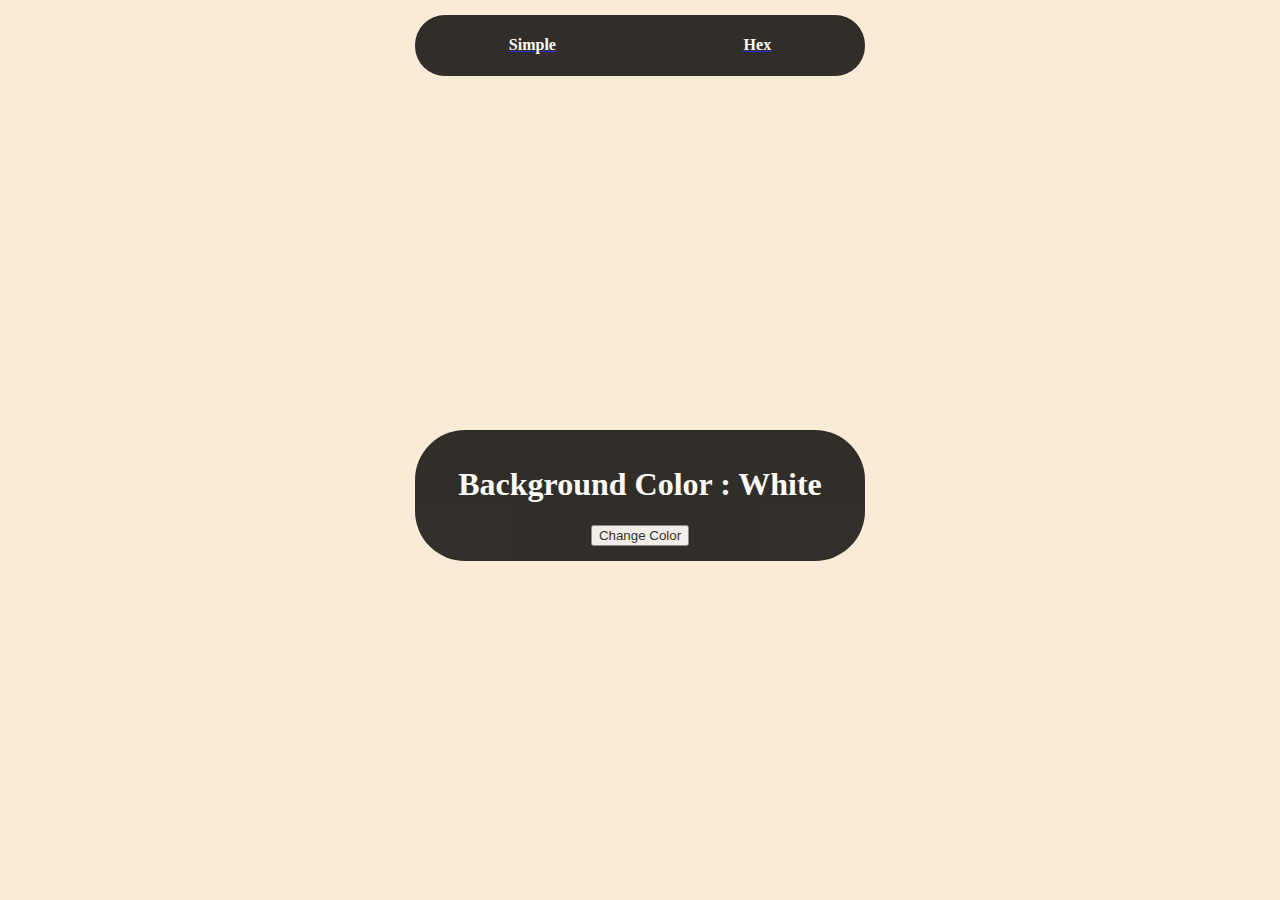
<file: index.html>
<!DOCTYPE html>
<html lang="en">
  <head>
    <meta charset="UTF-8" />
    <meta http-equiv="X-UA-Compatible" content="IE=edge" />
    <meta name="viewport" content="width=device-width, initial-scale=1.0" />
    <title>Document</title>
    <link rel="stylesheet" href="style.css" />
    <script src="./stylesimple.js" defer></script>
  </head>
  <body>
    <div class="wrapper">
      <div class="navigation">
        <ul>
          <li>
            <a href="index.html"><h4>Simple</h4></a>
          </li>
          <li>
            <a href="hex.html"><h4>Hex</h4></a>
          </li>
        </ul>
      </div>

      <div class="container">
        <div class="card">
          <h1>Background Color : <span id="color">White</span></h1>
          <button class="btn">Change Color</button>
        </div>
      </div>
    </div>
  </body>
</html>
</file>
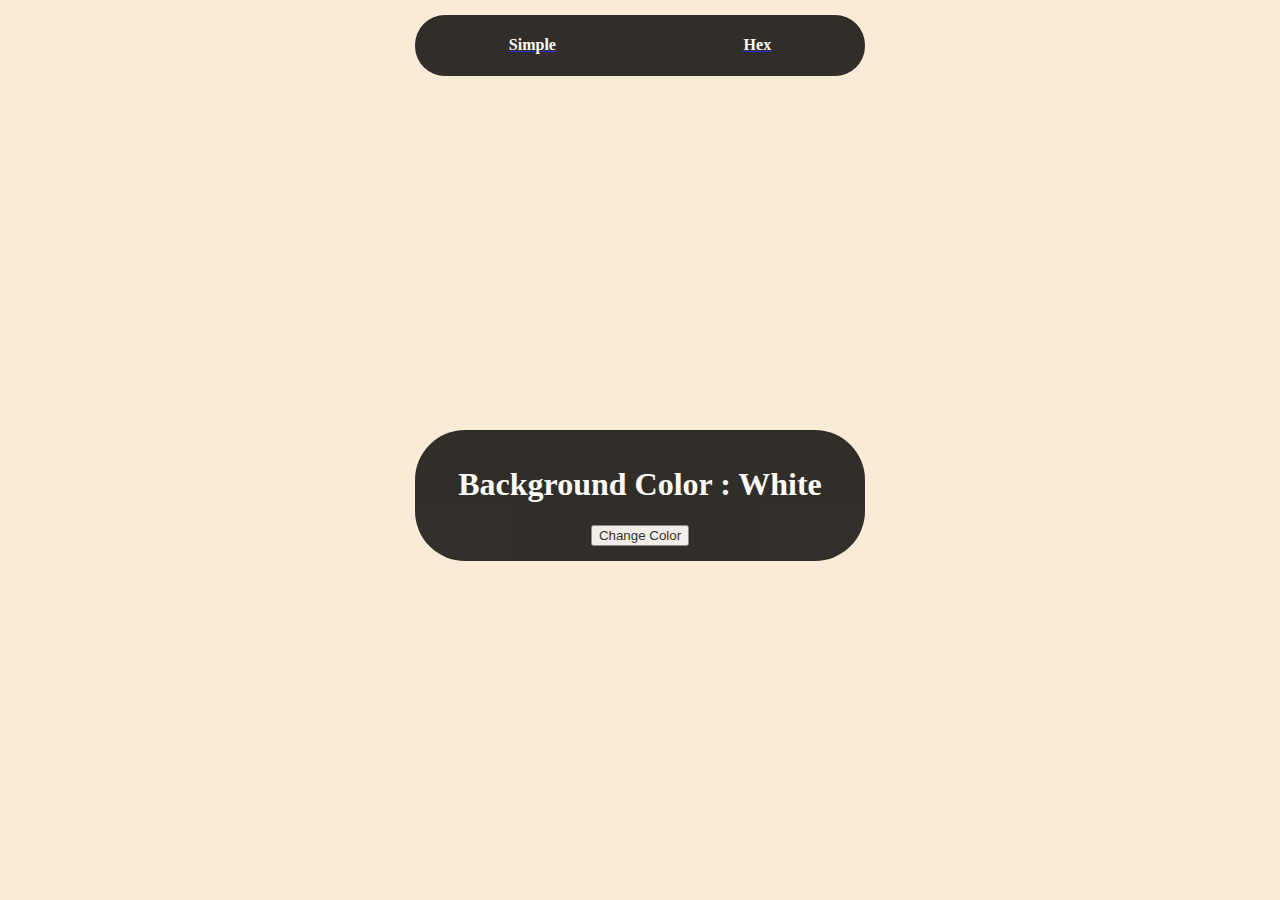
<file: hex.html>
<!DOCTYPE html>
<html lang="en">
  <head>
    <meta charset="UTF-8" />
    <meta http-equiv="X-UA-Compatible" content="IE=edge" />
    <meta name="viewport" content="width=device-width, initial-scale=1.0" />
    <title>Document</title>
    <link rel="stylesheet" href="style.css" />
    <script src="./stylehex.js" defer></script>
  </head>
  <body>
    <div class="wrapper">
      <div class="navigation">
        <ul>
          <li>
            <a href="index.html"><h4>Simple</h4></a>
          </li>
          <li>
            <a href="hex.html"><h4>Hex</h4></a>
          </li>
        </ul>
      </div>

      <div class="container">
        <div class="card">
          <h1>Background Color : <span id="color">White</span></h1>
          <button class="btn">Change Color</button>
        </div>
      </div>
    </div>
  </body>
</html>
</file>
<file: style.css>
body {
  min-height: 100vh;
  max-width: 450px;
  margin: 0 auto;
  display: flex;
  background-color: antiquewhite;
}

.wrapper {
  display: flex;
  width: 100%;
  flex-direction: column;
  align-items: center;
  margin: 0 auto;
}

.navigation {
  display: flex;
  width: 100%;
  padding: 15px;
}

ul {
  background-color: black;
  opacity: 0.8;
  border-radius: 30px;
  margin: 0px 0px;
  list-style-type: none;
  padding: 0;
  display: flex;
  justify-content: space-around;
  width: 100%;
}

li {
  display: inline;
}

.container {
  width: 100%;
  display: flex;
  flex-grow: 1;
  align-items: center;
}

.card {
  background-color: black;
  border-radius: 50px;
  padding: 15px;
  opacity: 0.8;
  display: flex;
  flex-flow: column wrap;
  align-items: center;
  width: 100%;
}

h1,
h4 {
  color: white;
}
</file>
